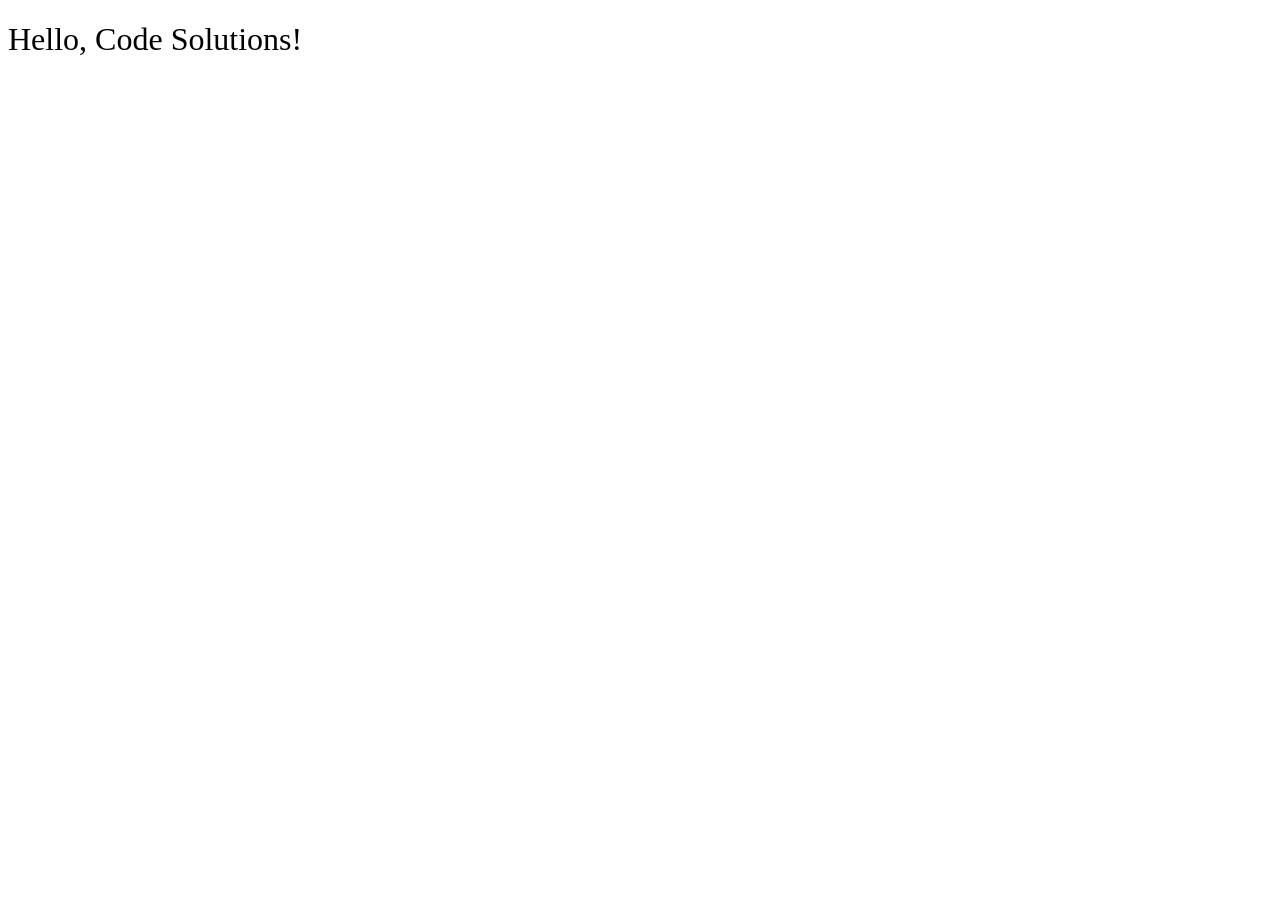
<file: __sample__/index.html>
<!DOCTYPE html>
<html>
<head>
  <title>sample code</title>
  <link rel="stylesheet" href="styles.css">
</head>
<body>
  <h1>Hello, Code Solutions!</h1>
  <script src="main.js"></script>
</body>
</html>
</file>
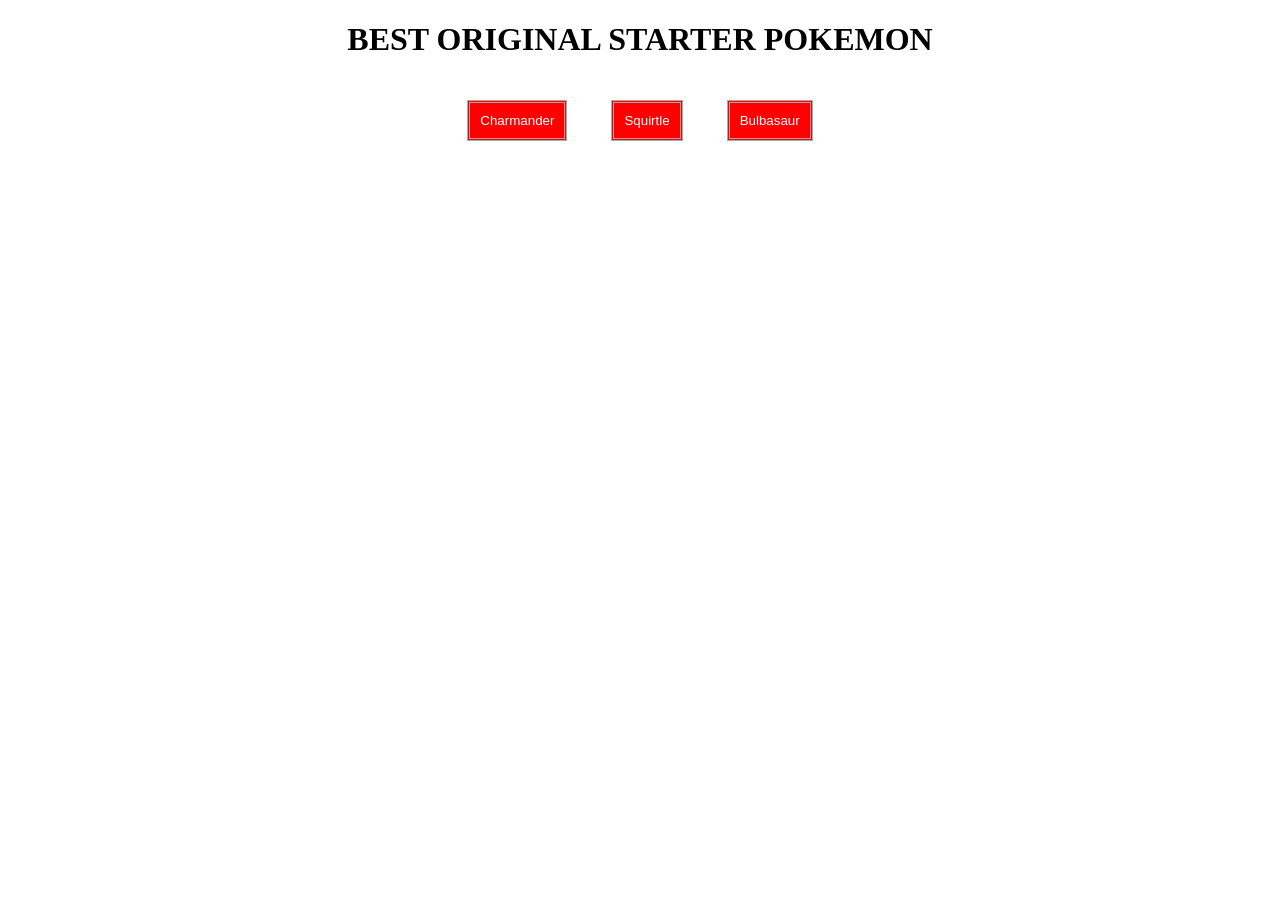
<file: prep-css-box-model/index.html>
<!DOCTYPE html>
<html>
<head>
  <title>CSS Box Model</title>
  <link rel="stylesheet" href="styles.css">
</head>
<body>
  <h1>BEST ORIGINAL STARTER POKEMON</h1>
  <div>
    <button>Charmander</button>
    <button>Squirtle</button>
    <button>Bulbasaur</button>
  </div>
</body>
</html>
</file>
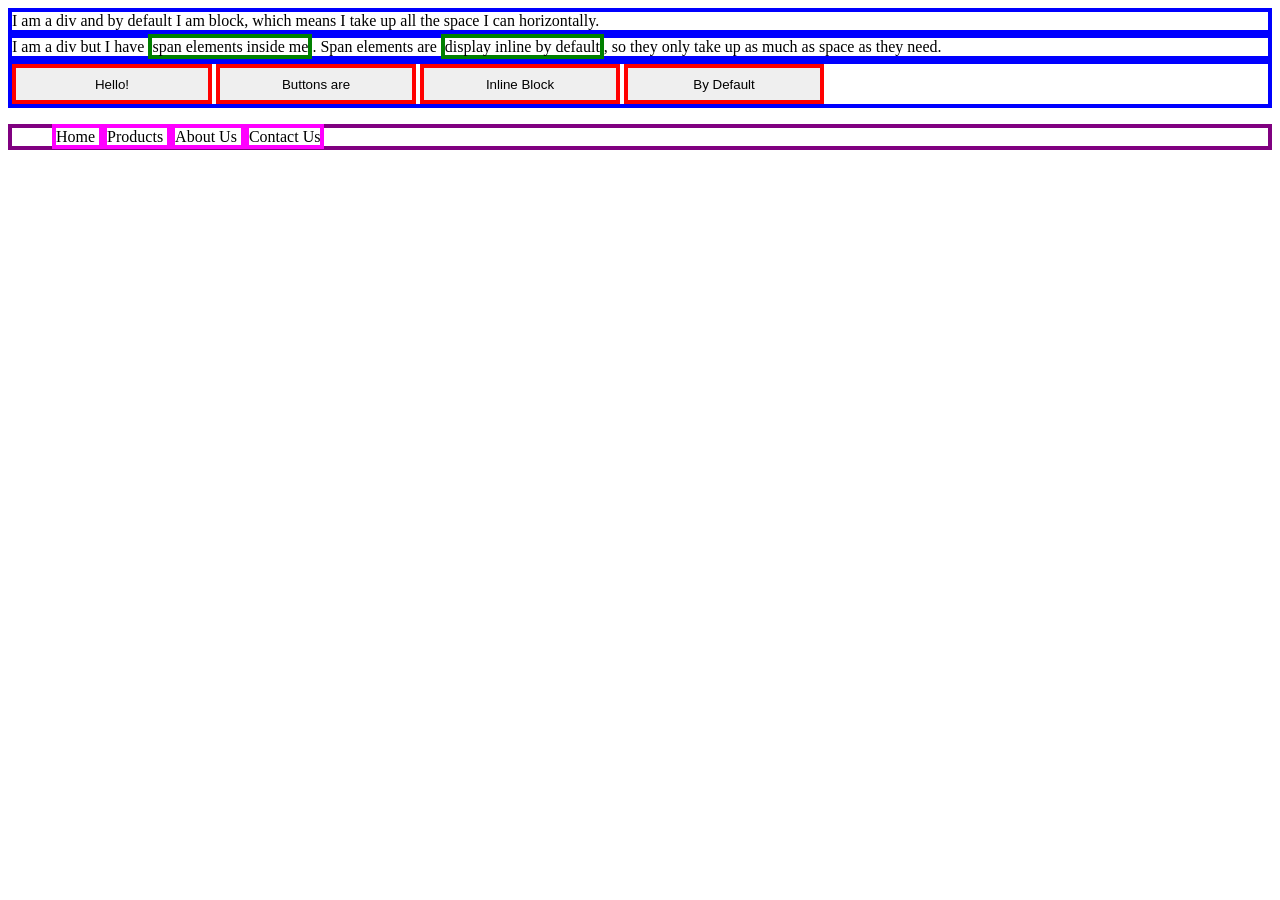
<file: prep-css-display/index.html>
<!DOCTYPE html>
<html>
<head>
  <title>CSS Display Properties</title>
  <style>
  div {
    border: 4px solid blue;
  }
  span {
    border: 4px solid green;
    height: 100px;
    width: 100px;
  }
  button {
    border: 4px solid red;
    height: 40px;
    width: 200px;
  }
  ul {
    border: 4px solid purple;
  }
  li {
    border: 4px solid magenta;
    display: inline;
  }
  </style>
</head>
<body>
  <div>
    I am a div and by default I am block, which means I take up all the space I
    can horizontally.
  </div>

  <div>
    I am a div but I have <span>span elements inside me</span>.
    Span elements are <span>display inline by default</span>,
    so they only take up as much as space as they need.
  </div>

  <div>
    <button>Hello!</button>
    <button>Buttons are</button>
    <button>Inline Block</button>
    <button>By Default</button>
  </div>

  <ul>
    <li>
      Home
    </li>
    <li>
      Products
    </li>
    <li>
      About Us
    </li>
    <li>
      Contact Us
    </li>
  </ul>

</body>
</html>
</file>
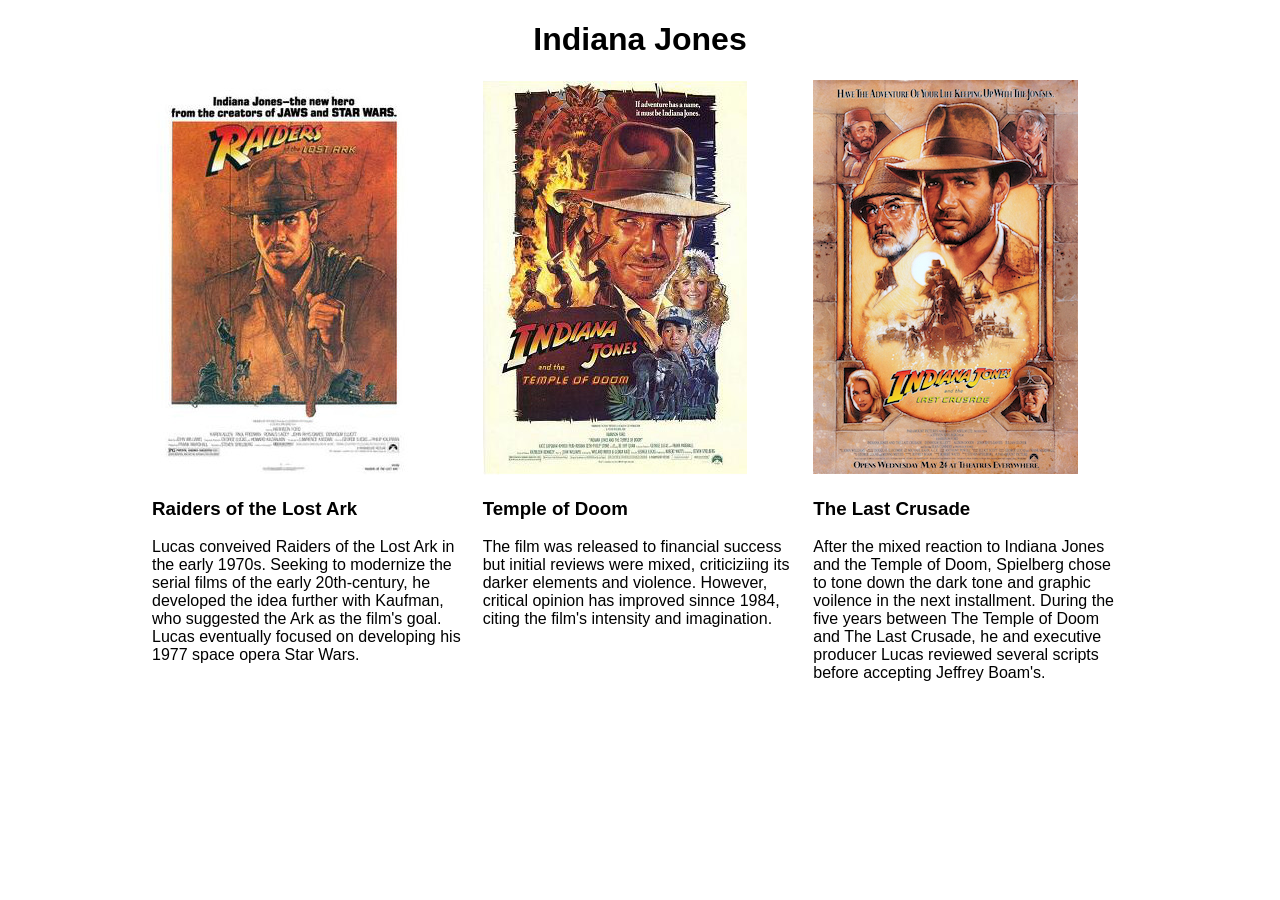
<file: prep-css-layout-classes/index.html>
<!DOCTYPE html>
<html>
<head>
  <title>CSS Layout Classes</title>
  <link rel="stylesheet" href="reset.css">
  <style>
    /* stylelint-disable block-no-empty */
    body {
      font-family: sans-serif;
    }

    h1 {
      text-align: center;
    }

    .container {
      max-width: 992px;
      margin: auto;

    }

    .row {
      width: 100%;
      display: flex;

    }

    .column {
      flex-basis: calc(100% / 3);
      padding-left: 8px;
      padding-right: 8px;

    }
  </style>
</head>
<body>
  <h1>Indiana Jones</h1>
  <div class="container">
    <div class="row">
      <div class="column">
        <img src="images/raiders.jpg" alt="Raiders of the Lost Ark">
        <h3>Raiders of the Lost Ark</h3>
        <p>Lucas conveived Raiders of the Lost Ark in the early 1970s. Seeking
          to modernize the serial films of the early 20th-century, he developed
          the idea further with Kaufman, who suggested the Ark as the film's
          goal. Lucas eventually focused on developing his 1977 space opera Star
          Wars.
        </p>
      </div>
      <div class="column">
        <img src="images/temple.jpg" alt="Temple of Doom">
        <h3>Temple of Doom</h3>
        <p>The film was released to financial success but initial reviews were
          mixed, criticiziing its darker elements and violence. However, critical
          opinion has improved sinnce 1984, citing the film's intensity and imagination.
        </p>
      </div>
      <div class="column">
        <img src="images/crusade.jpg" alt="The Last Crusade">
        <h3>The Last Crusade</h3>
        <p>After the mixed reaction to Indiana Jones and the Temple of Doom,
          Spielberg chose to tone down the dark tone and graphic voilence in the next
          installment. During the five years between The Temple of Doom and The Last
          Crusade, he and executive producer Lucas reviewed several scripts before
          accepting Jeffrey Boam's.
        </p>
      </div>
    </div>
  </div>

  <!-- Complete the HTML here -->

</body>
</html>
</file>
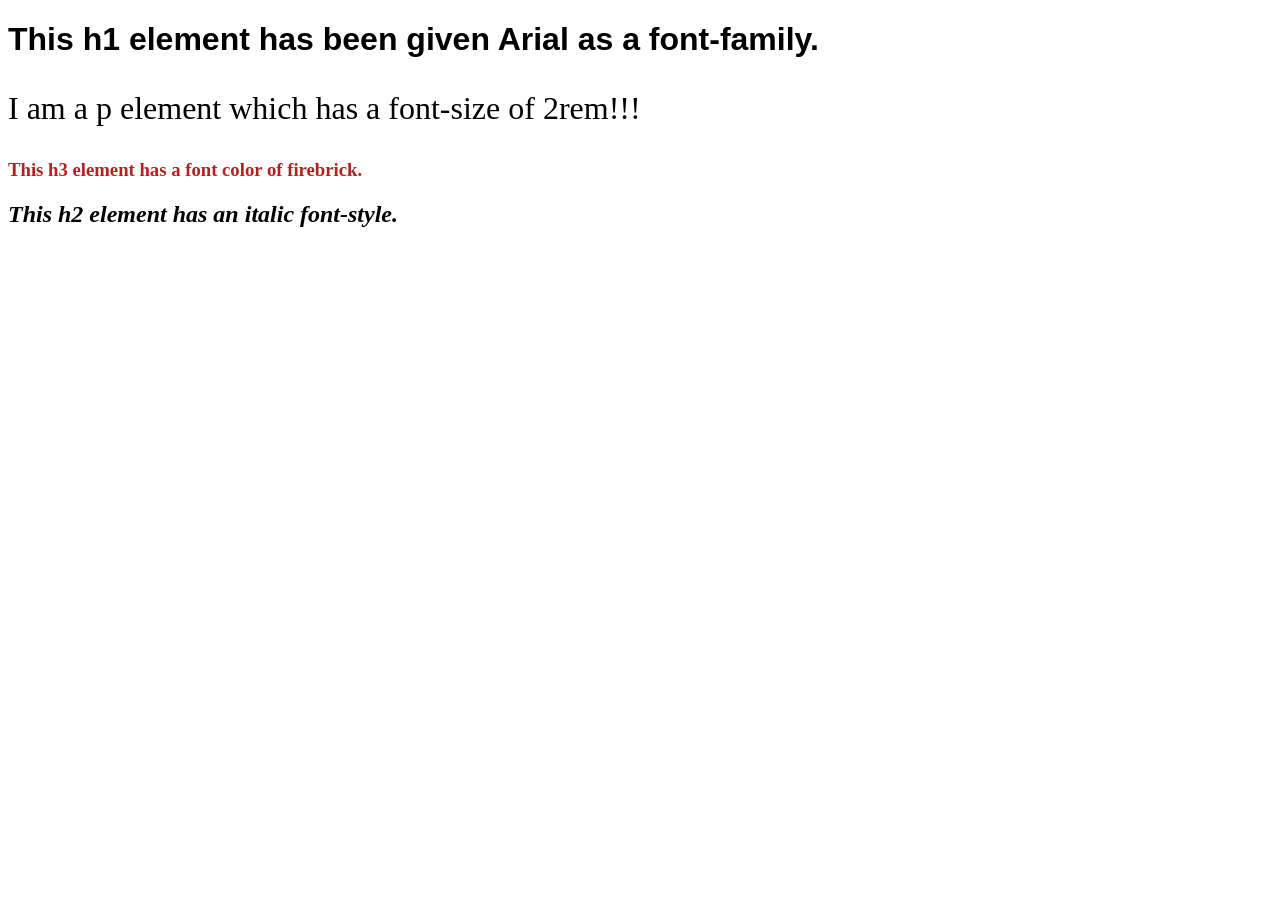
<file: prep-css-syntax/index.html>
<!DOCTYPE html>
<html>
<head>
  <title>CSS Syntax</title>
  <style>
    h1 {
      font-family: Arial;
    }
    p {
      font-size: 2rem;
    }
    h3 {
      color: firebrick;
    }
    h2 {
      font-style: italic;
    }
  </style>
</head>
<body>
  <h1>This h1 element has been given Arial as a font-family.</h1>
  <p>I am a p element which has a font-size of 2rem!!!</p>
  <h3>This h3 element has a font color of firebrick.</h3>
  <h2>This h2 element has an italic font-style.</h2>
</body>
</html>
</file>
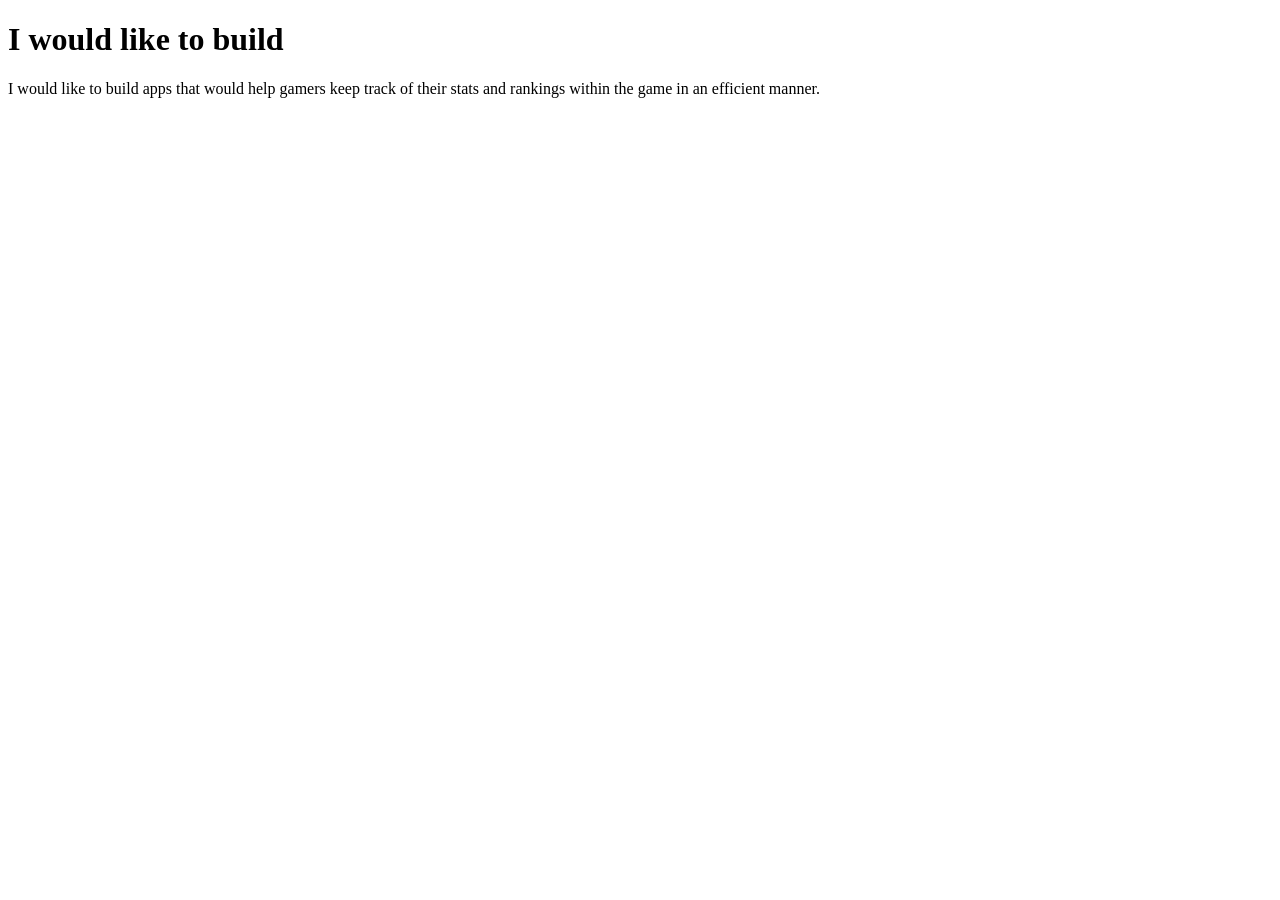
<file: prep-example/index.html>
<!DOCTYPE html>
<html>
<head>
  <title>prep-example</title>
</head>
<body>
  <h1>I would like to build</h1>
  <p>
    <!-- write your app ideas here 👇 -->
    I would like to build apps that would help gamers keep track of their stats
    and rankings within the game in an efficient manner.


  </p>
</body>
</html>
</file>
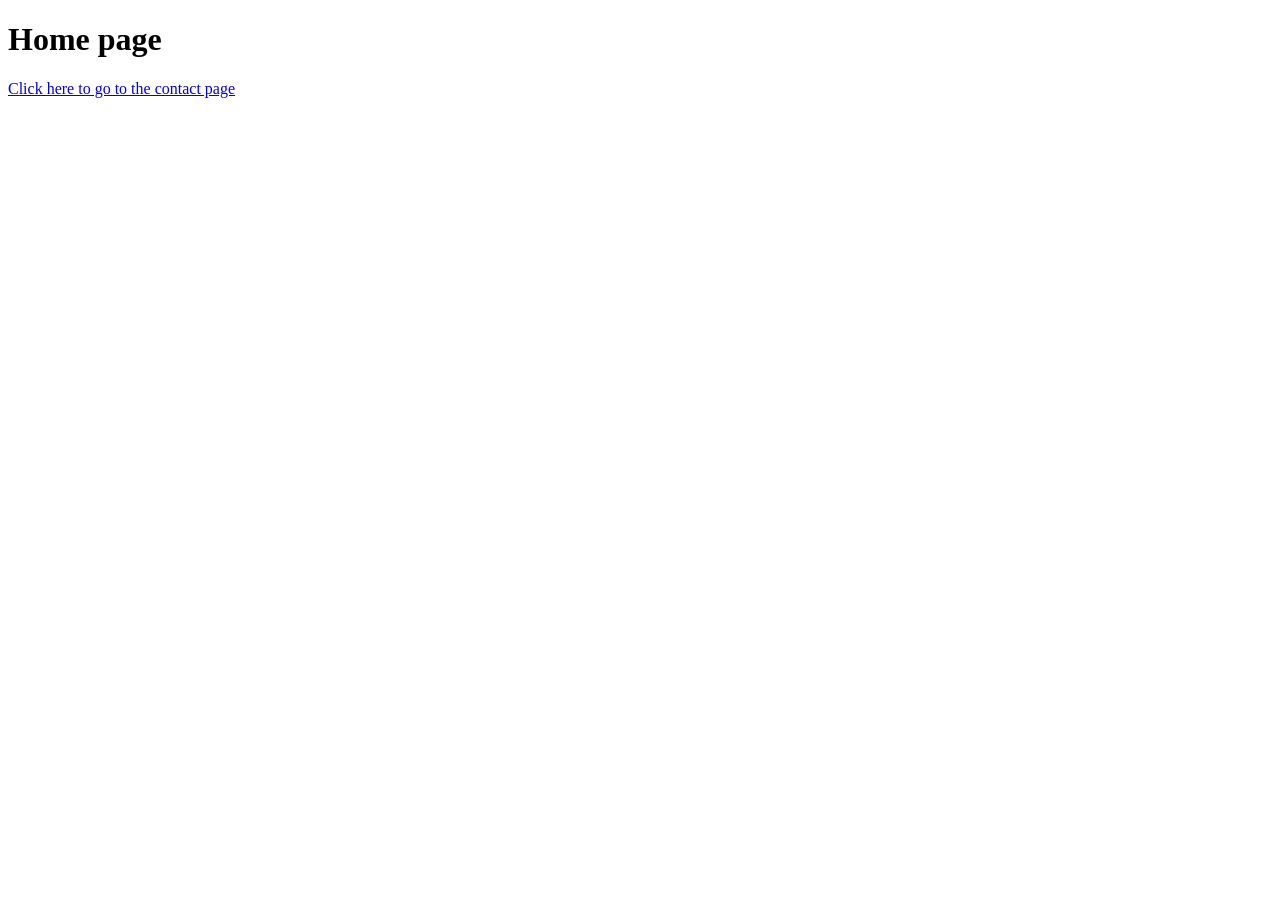
<file: prep-html-links/index.html>
<!DOCTYPE html>
<html>
<head>
  <title>Home Page</title>
</head>
<body>
  <h1>Home page</h1>
  <a href="/prep-html-links/contact-us/contact-us.html">Click here to go to the contact page</a>
</body>
</html>
</file>
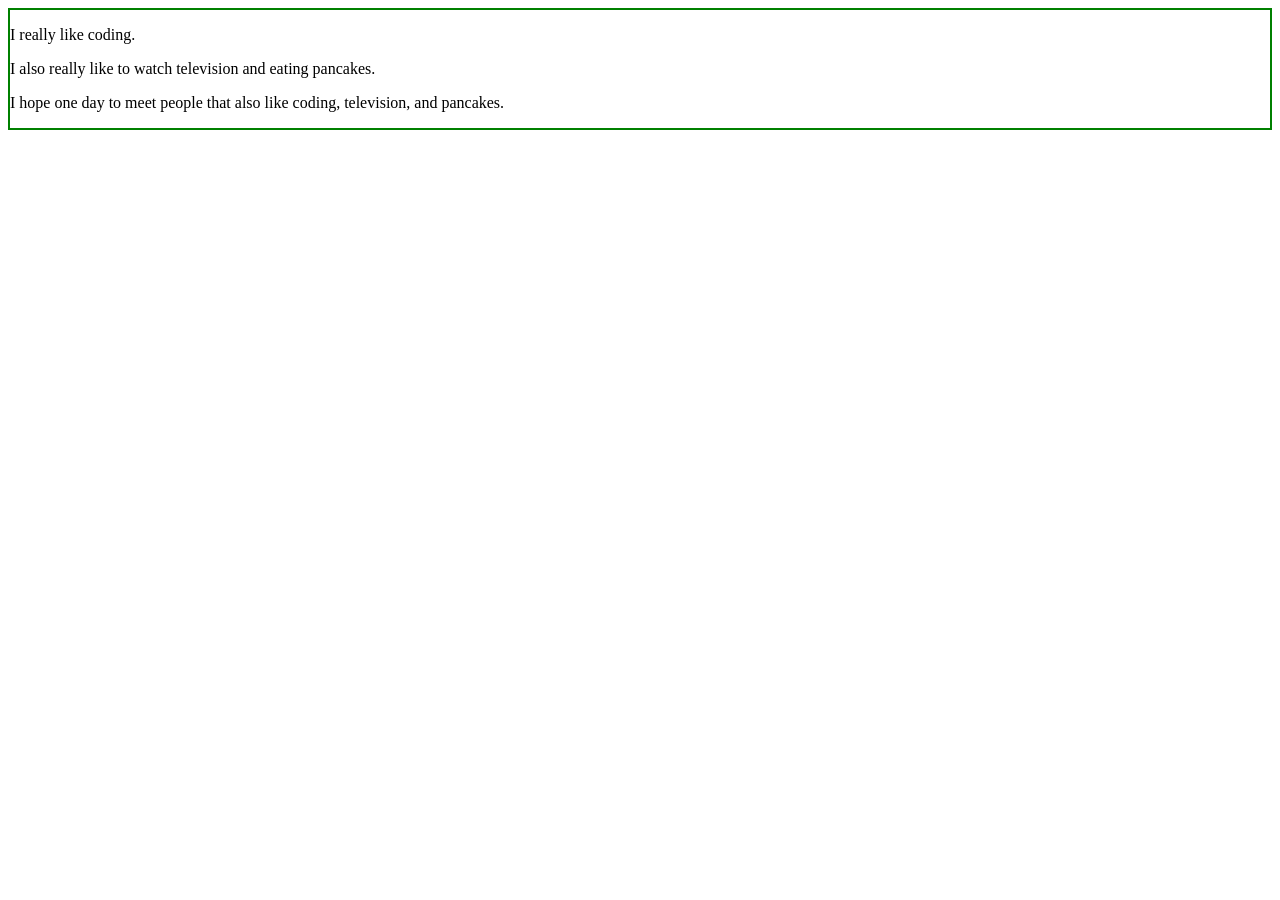
<file: prep-javascript-dom-manipulation/index.html>
<!DOCTYPE html>
<html>
<head>
  <title>JavaScript DOM Manipulation</title>
  <style>
    #container {
      border: 2px solid green;
    }
  </style>
</head>
<body>
  <div id="container">
    <p class="first-paragraph">
      I really like coding.
    </p>
    <p class="second-paragraph">

    </p>
    <p class="third-paragraph">

    </p>
  </div>
  <script>
    // Your code here
    var $secondParagraph = document.querySelector('.second-paragraph');
    console.log($secondParagraph);
    $secondParagraph.textContent = 'I also really like to watch television and eating pancakes.';

    var $thirdParagraph = document.querySelector('.third-paragraph');
    $thirdParagraph.textContent = 'I hope one day to meet people that also like coding, television, and pancakes.';
  </script>
</body>
</html>
</file>
<file: __sample__/styles.css>
h1 {
  font-weight: 400;
}
</file>
<file: prep-css-box-model/styles.css>
body {
  text-align: center;
}

button {
  background-color: red;
  color: white;

  /* 👇 YOUR CODE HERE 👇 */
  margin: 20px;
  padding: 10px;
  border: 3px double darkgray;
}
</file>
